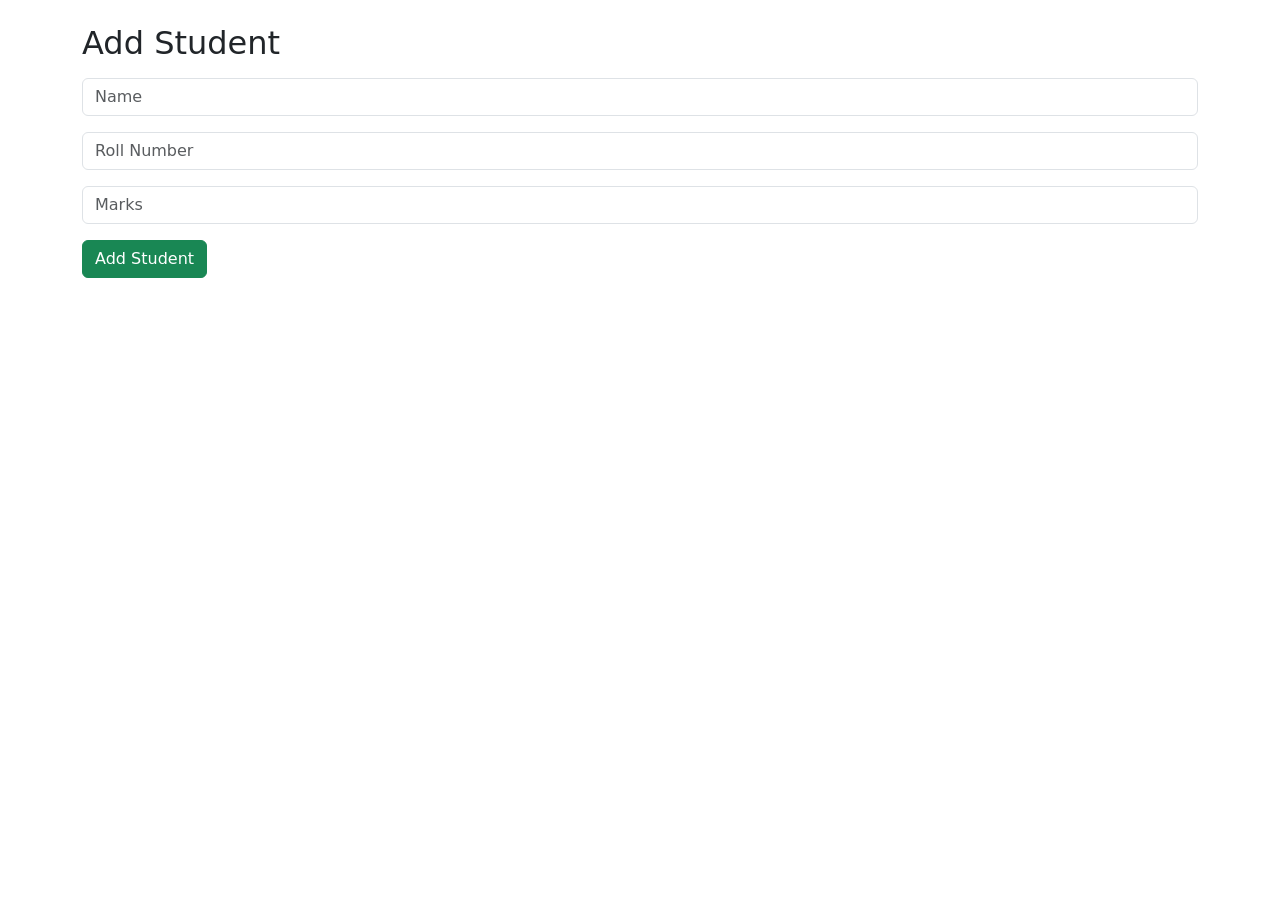
<file: add.html>
<!DOCTYPE html>
<html>

<head>

<title>Add Student</title>

<link rel="stylesheet"
href="https://cdn.jsdelivr.net/npm/bootstrap@5.3.0/dist/css/bootstrap.min.css">

</head>

<body class="container">

<h2 class="mt-4">Add Student</h2>

<form method="post">

<input class="form-control mt-3" name="name" placeholder="Name">

<input class="form-control mt-3" name="roll" placeholder="Roll Number">

<input class="form-control mt-3" name="marks" placeholder="Marks">

<button class="btn btn-success mt-3">Add Student</button>

</form>

</body>

</html>
</file>
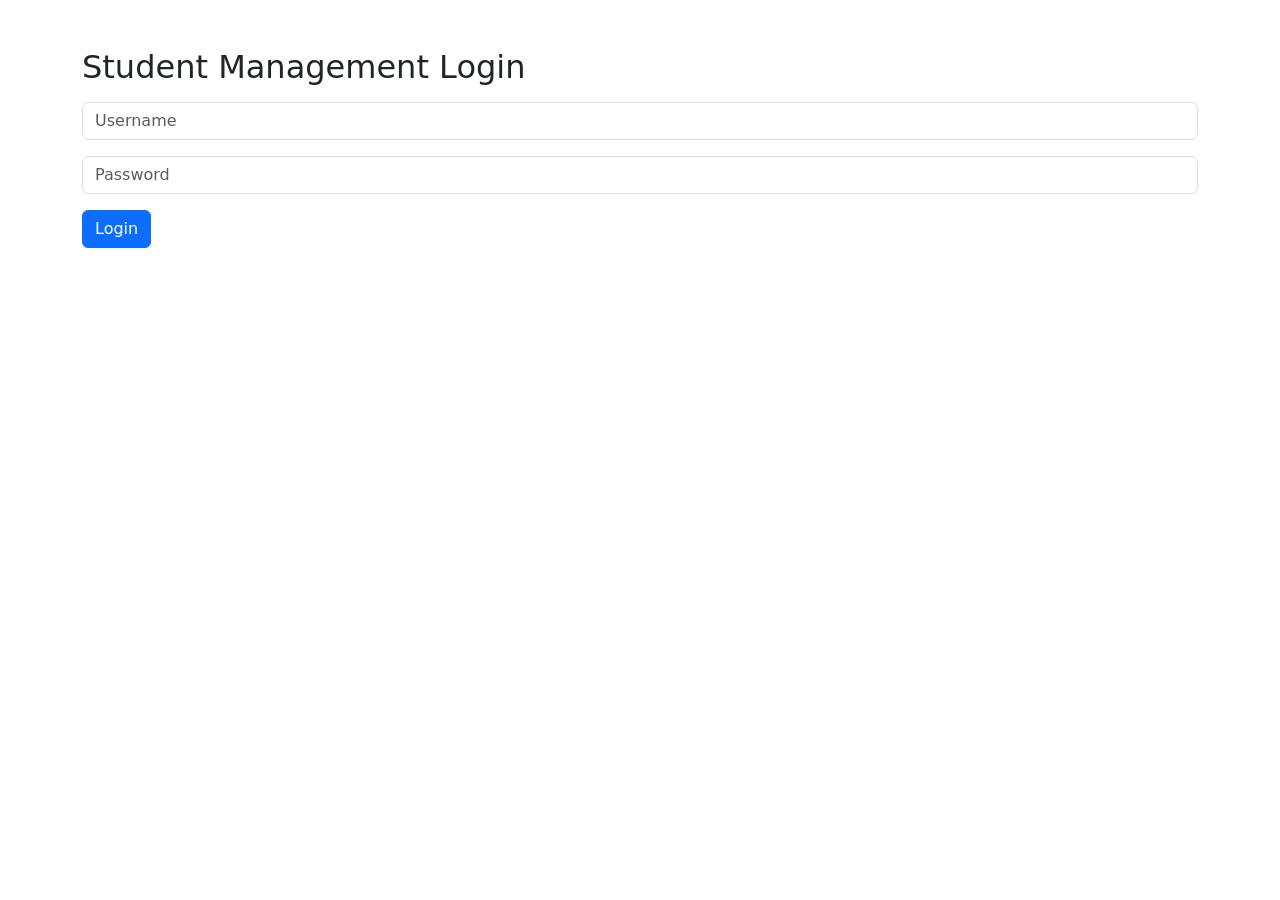
<file: login.html>
<!DOCTYPE html>
<html>

<head>

<title>Login</title>

<link rel="stylesheet"
href="https://cdn.jsdelivr.net/npm/bootstrap@5.3.0/dist/css/bootstrap.min.css">

</head>

<body class="container">

<h2 class="mt-5">Student Management Login</h2>

<form method="post">

<input class="form-control mt-3" type="text" name="username" placeholder="Username">

<input class="form-control mt-3" type="password" name="password" placeholder="Password">

<button class="btn btn-primary mt-3">Login</button>

</form>

</body>

</html>
</file>
